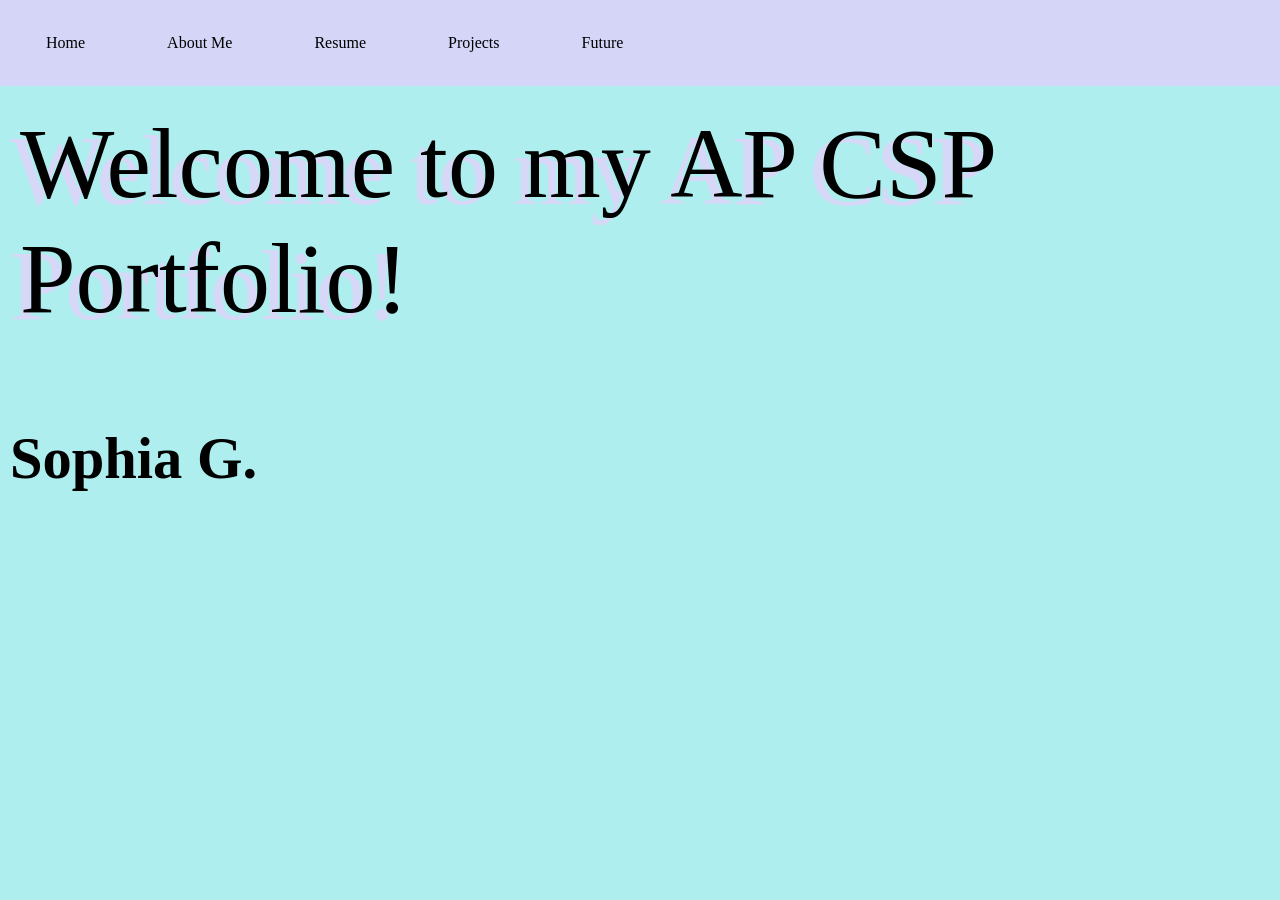
<file: index.html>
<!DOCTYPE html>
<html>
<head>
<link rel="stylesheet" href="style.css">
</head>
<body>

<ul>
  <li><a href="index.html">Home</a></li>
   <li><a href="aboutMe.html">About Me</a></li>
  <li><a href="resume.html">Resume</a></li>
  <li><a href="projects.html">Projects</a></li>
  <li><a href="future.html">Future</a></li>
</ul>

  <div class="center">
      <p class="p3">Welcome to my AP CSP Portfolio!</p>
  </div>

 
  <div class="container">
    <h3 class="p3">Sophia G.</h3>
  </div>
   

</body>
</html>
</file>
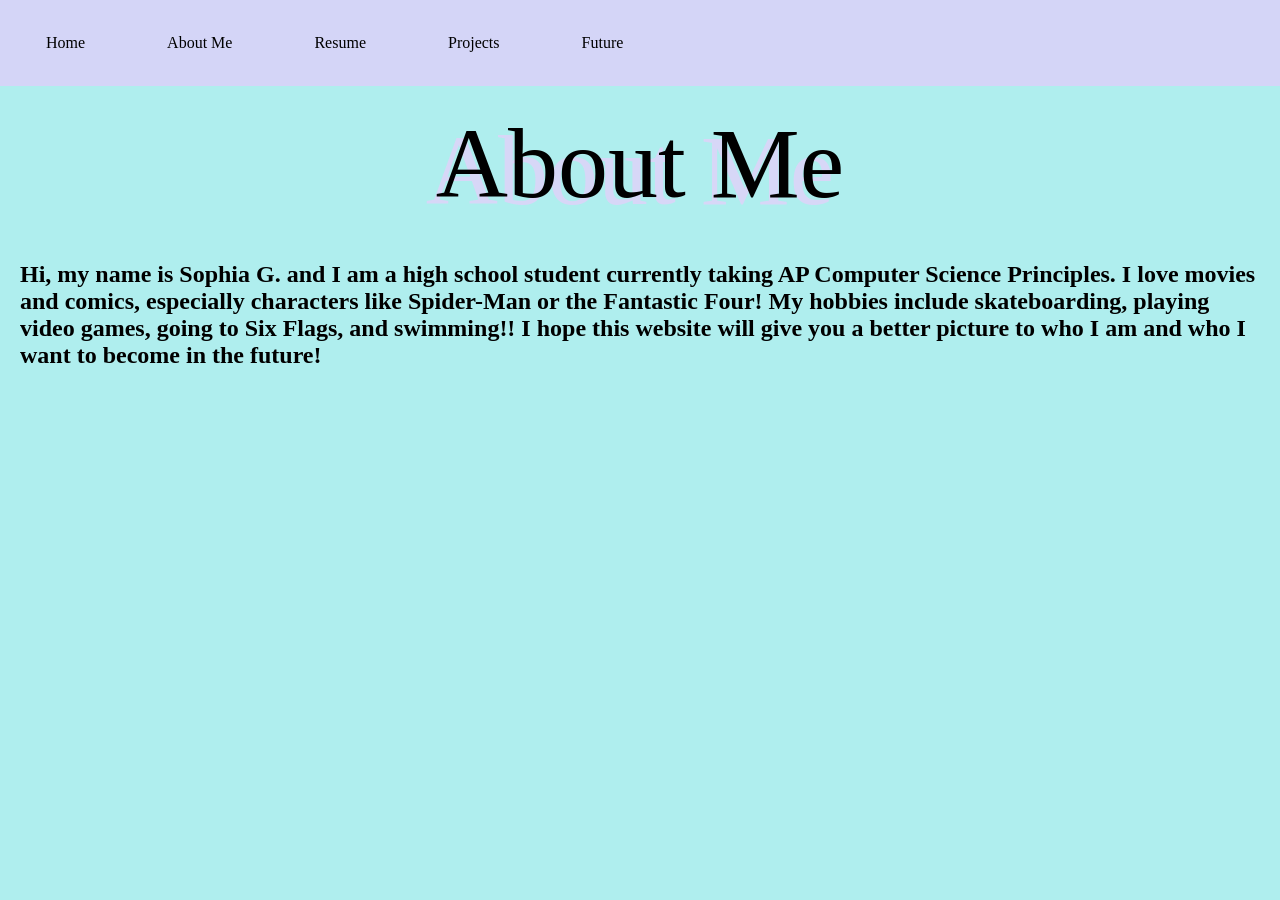
<file: aboutMe.html>
<!DOCTYPE html>
<html>
<head>
<link rel="stylesheet" href="style.css">
</head>
<body>

<ul>
  <li><a href="index.html">Home</a></li>
   <li><a href="aboutMe.html">About Me</a></li>
  <li><a href="resume.html">Resume</a></li>
  <li><a href="projects.html">Projects</a></li>
  <li><a href="future.html">Future</a></li>
</ul>

  <div class="center">
      <p class="p3">About Me</p>
  </div>

<h2>Hi, my name is Sophia G. and I am a high school student currently taking AP Computer Science Principles. I love movies and comics, especially characters like Spider-Man or the Fantastic Four! My hobbies include skateboarding, playing video games, going to Six Flags, and swimming!! I hope this website will give you a better picture to who I am and who I want to become in the future!</p>


  
  <div class="container">
  </div>
   

</body>
</html>
</file>
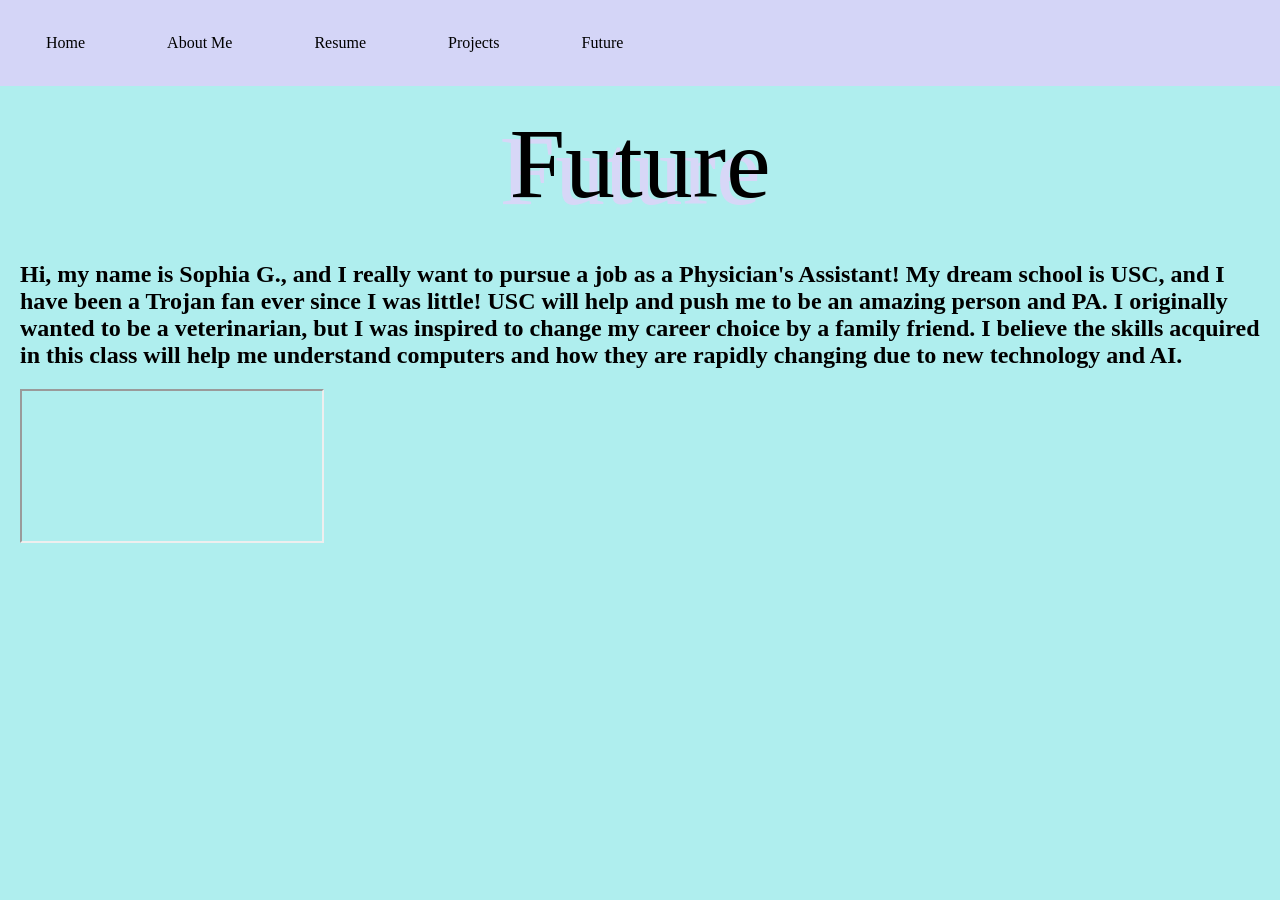
<file: future.html>
<!DOCTYPE html>
<html>
<head>
<link rel="stylesheet" href="style.css">
</head>
<body>

<ul>
  <li><a href="index.html">Home</a></li>
   <li><a href="aboutMe.html">About Me</a></li>
  <li><a href="resume.html">Resume</a></li>
  <li><a href="projects.html">Projects</a></li>
  <li><a href="future.html">Future</a></li>
</ul>

  <div class="center">
      <p class="p3">Future</p>
  </div>
<h2>Hi, my name is Sophia G., and I really want to pursue a job as a Physician's Assistant! My dream school is USC, and I have been a Trojan fan ever since I was little! USC will help and push me to be an amazing person and PA. I originally wanted to be a veterinarian, but I was inspired to change my career choice by a family friend. I believe the skills acquired in this class will help me understand computers and how they are rapidly changing due to new technology and AI. </p>
  <iframe src="https://youtu.be/u6HLlUxm30c?si=JbMknxPh3HExFO5M"></iframe>
  <div class="container">
  </div>

</body>
</html>
</file>
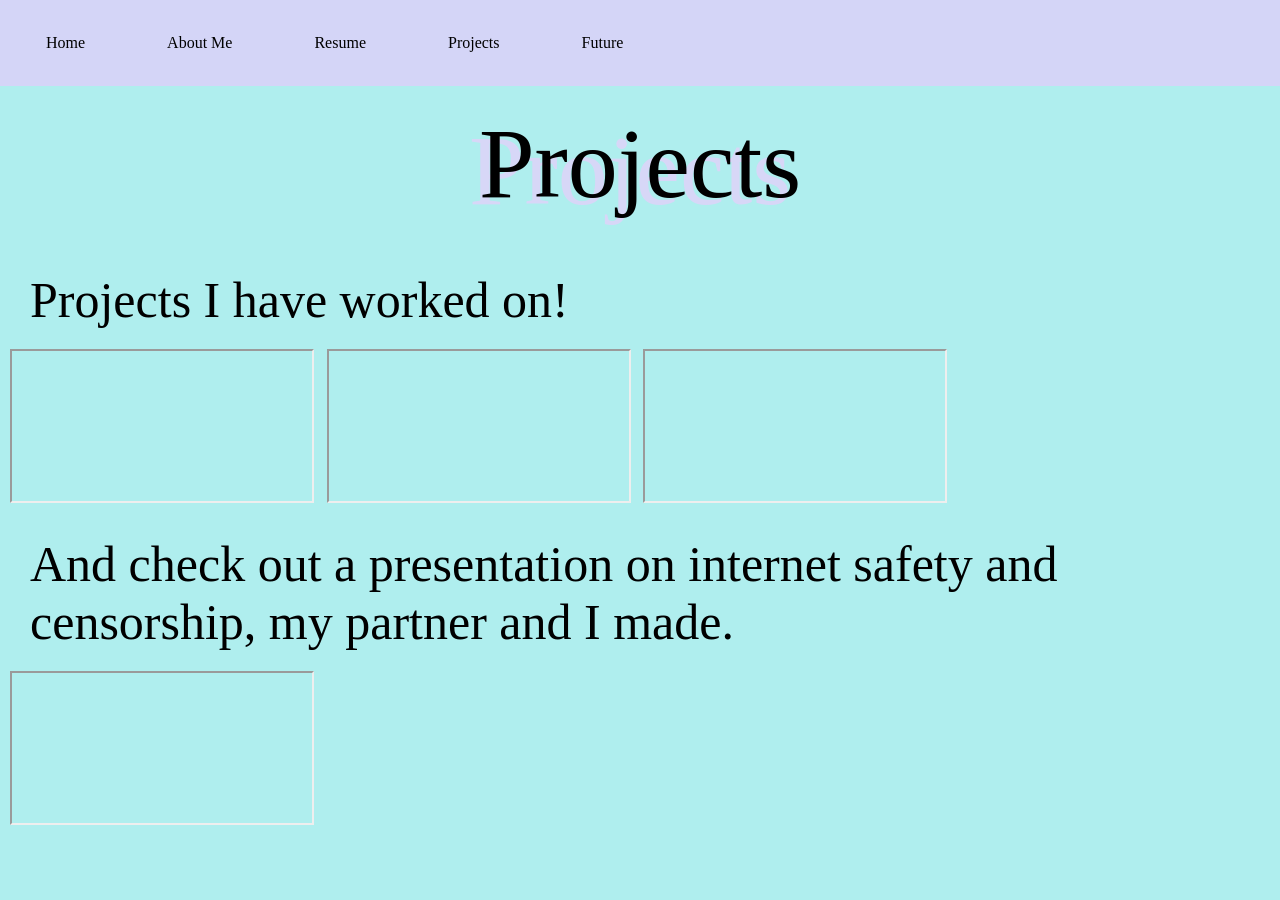
<file: projects.html>
<!DOCTYPE html>
<html>
<head>
<link rel="stylesheet" href="style.css">
</head>
<body>

<ul>
  <li><a href="index.html">Home</a></li>
   <li><a href="aboutMe.html">About Me</a></li>
  <li><a href="resume.html">Resume</a></li>
  <li><a href="projects.html">Projects</a></li>
  <li><a href="future.html">Future</a></li>
</ul>

  <div class="center">
      <p class="p3">Projects</p>
  </div>
  <div class="container">
     <p class = "p3"> Projects I have worked on!</p>
<iframe src = "https://studio.code.org/projects/applab/8de1c300-0331-4fac-9a9b-f47a6a827cb1"></iframe>
<iframe src = "https://studio.code.org/projects/applab/646d1547-e850-4285-a85e-cc2c4ced7a8c"></iframe>
<iframe src = "https://studio.code.org/projects/applab/JK85pTriO9CgTarda2G9lz_tAdr2VsteDKV_3_Jpe3Q"></iframe>
    <p> And check out a presentation on internet safety and censorship, my partner and I made. </p>
  <iframe src = "https://canva.link/hlcfk2pczcttvcr"></iframe>
 
    <div class="container">
  </div>
   

</body>
</html>
</file>
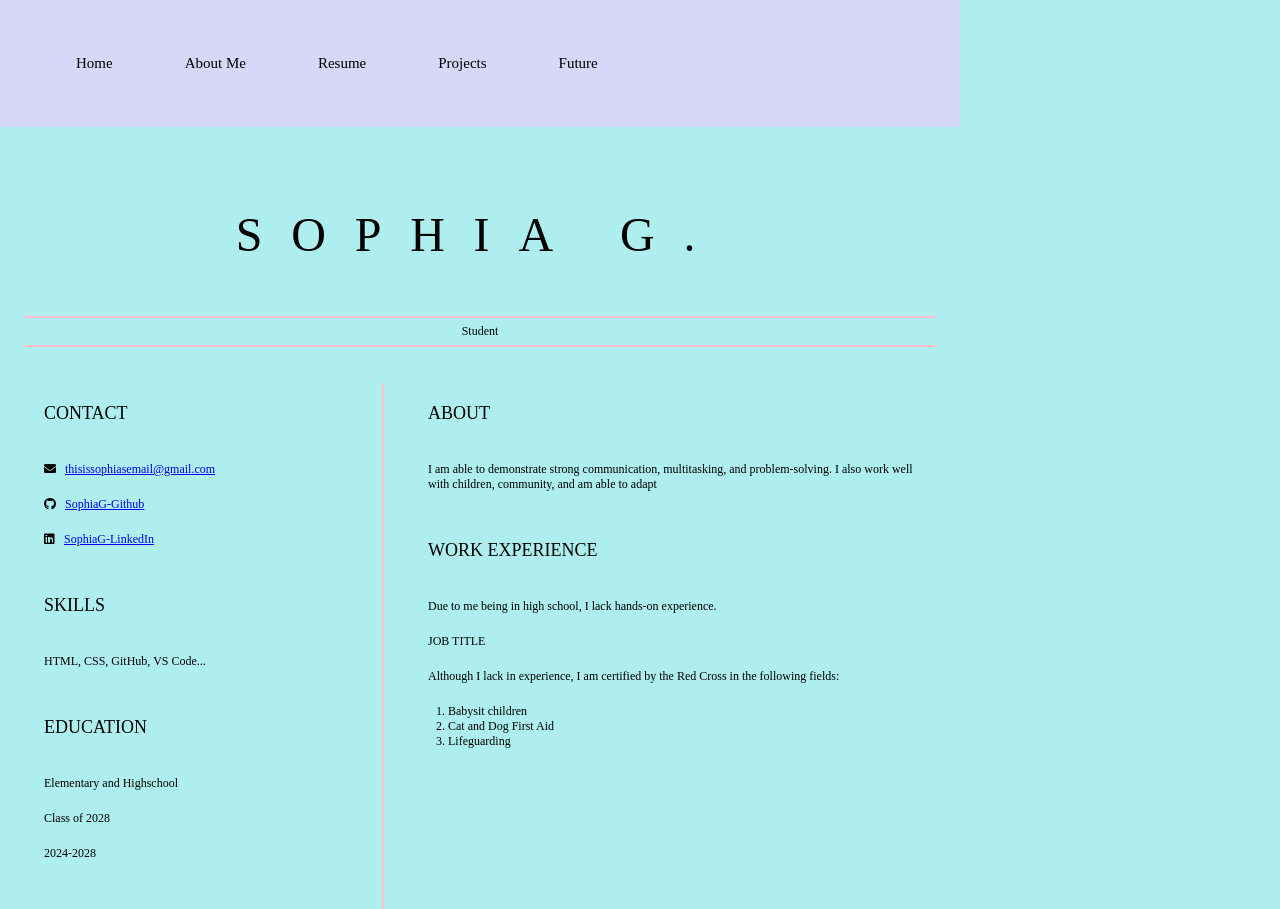
<file: resume.html>
<html>
	<head>
		<link href="resume.css" rel="stylesheet">
		<title>Your name resume</title>
        <link rel="stylesheet" href="https://cdnjs.cloudflare.com/ajax/libs/font-awesome/5.15.4/css/all.min.css">
	</head>

	<body>
    <ul>
  <li><a href="index.html">Home</a></li>
   <li><a href="aboutMe.html">About Me</a></li>
  <li><a href="resume.html">Resume</a></li>
  <li><a href="projects.html">Projects</a></li>
  <li><a href="future.html">Future</a></li>
</ul>
		<header id="header">
			<!-- resume header with your name and title -->
			<h1>SOPHIA G.</h1>
			<hr>
		Student
			<hr>
		</header>
		<main>
			<article id="mainLeft">
				<section>
					<h2>CONTACT</h2>
					<!-- make it up -->
                    <p>
                        <i class="fa fa-envelope" aria-hidden="true"></i>
                        <a href="totallyRealEmail@gmail.com">thisissophiasemail@gmail.com</a>
                    </p>
                    <p>
                        <i class="fab fa-github" aria-hidden="true"></i>
                        <a href="github.com/gh-username">SophiaG-Github</a>
                    </p>
                    <p>
                        <i class="fab fa-linkedin" aria-hidden="true"></i>
                        <a href="linkedin.com/linkedin-username">SophiaG-LinkedIn</a>
                    </p>
				</section>
				<section>
					<h2>SKILLS</h2>
                    <p>HTML, CSS, GitHub, VS Code...</p>
				</section>
				<section>
					<h2>EDUCATION</h2>
                    <p>Elementary and Highschool<p>
                    <p>
                        Class of 2028
                    </p>
                    <p>
                      2024-2028
                    </p>
				</section>            
			</article>
			<article id="mainRight">
				<section>
					<h2>ABOUT</h2>
					<p> I am able to demonstrate strong communication, multitasking, and problem-solving. I also work well with children, community, and am able to adapt</p>
				</section>
				<section>
					<h2>WORK EXPERIENCE</h2>
          <p>Due to me being in high school, I lack hands-on experience. </p>
                    <p>JOB TITLE</p>
                    <p>
                         Although I lack in experience, I am certified by the Red Cross in the following fields: 
                    </p>
<ol>
  <li>Babysit children</li>
  <li>Cat and Dog First Aid</li>
  <li>Lifeguarding</li>
</ol>
				</section>
			</article>
		</main>
	</body>
</html>
</file>
<file: style.css>
body{
  background-color: paleturquoise
}
.center{
  display: flex;
  justify-content: center;
  font-size: 100px;
  text-shadow: -10px 7px #d7d7f7;
}

.container {
  font-size: 50px;
  padding: 10px;
}

.p3 {
  font-family: "Times New Roman", "Lucinda Sans", monospace;
}

body {
  margin: 0;
  padding: 0;
}

h2, p {
  margin: 20px;
}

ul {
  list-style-type: none;
  margin: 0;
  padding: 0;
  overflow: hidden;
  background-color: #d4d5f7;
}

ul li {
  float: left;
  padding: 20px;
}

ul li a {
  display: block;
  color: black;
  text-align: center;
  padding: 14px 16px;
  text-decoration: none;
  text-indent: 10px;
}

ul li a:hover {
  background-color: pink;
}
</file>
<file: resume.css>
body {
    font-family: Times New Roman;
    font-size: 12px;
    max-width: 960px;
    margin: auto;
    background-color: paleturquoise
}
h1 {
    font-size: 4em;
    letter-spacing: .6em;
    padding-top: 1em;
    padding-bottom: 1em;
}

h2 {
    font-size: 1.5em;
    padding-bottom: 1em;
}

h3 {
    font-size: 1em;
    padding-bottom: 1em;
}

main { 
    display: grid;
    grid-template-columns: 40% 60%;
    margin-top: 3em;
}
header {
    text-align: center;
    margin: auto 2em;
}

section {
    margin: auto 1em 4em 2em;
}

i {
    margin-right: .5em;
}

p {
    margin: .2em auto
}

hr {
    border: none;
    background-color: pink;
    height: 2px;
}

h1, h2, h3 {
    font-weight: 100;
    margin-bottom: 0;
}
#mainLeft {
    border-right: 2px solid pink;
}

.center{
  display: flex;
  justify-content: center;
  font-size: 100px;
}

.container {
  font-size: 50px;
  padding: 10px;
}

.p3 {
  font-family: "Times New Roman", monospace;
}

body {
  margin: 0;
  padding: 0;
}

h2, p {
  margin: 20px;
}

 ul {
  list-style-type: none;
  margin: 0;
  padding: 20;
  overflow: hidden;
  background-color: #d7d7f7;
  display: flex;
  font-size: 15px;
}o
ul li {
  float: left;
  padding: 20px;
}

ul li a {
  display: block;
  color: black;
  text-align: center;
  padding: 35px 16px;
  text-decoration: none;
  text-indent: 40px;
}

ul li a:hover {
  background-color: pink;
}
</file>
